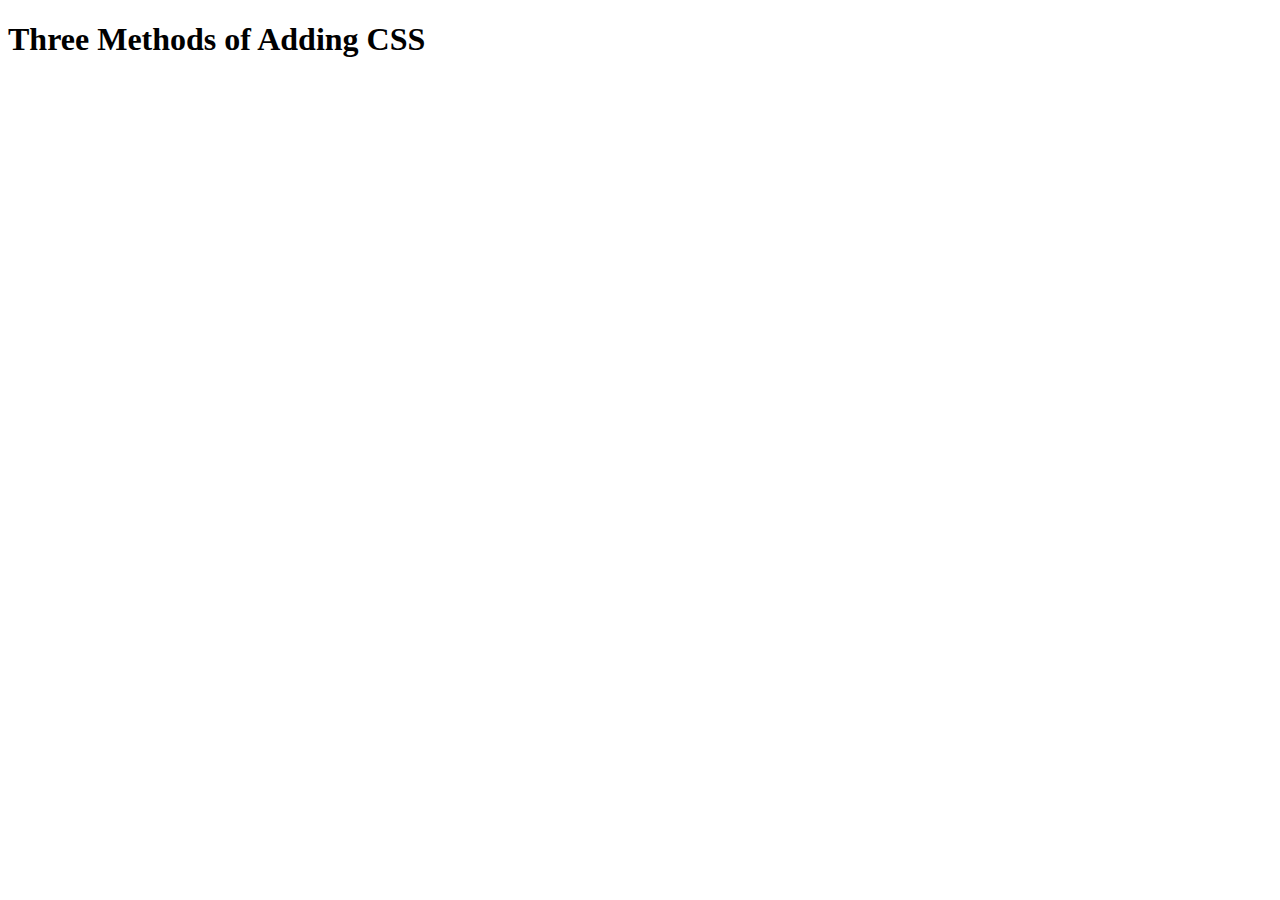
<file: 5.1. Adding CSS/index.html>
<!DOCTYPE html>
<html lang="en">

<head>
  <meta charset="UTF-8">
  <title>Adding CSS</title>
</head>

<body>
  <h1>Three Methods of Adding CSS</h1>
  <!-- Create 3 Links to The 3 Webpages: inline, internal and external -->
</body>

</html>
</file>
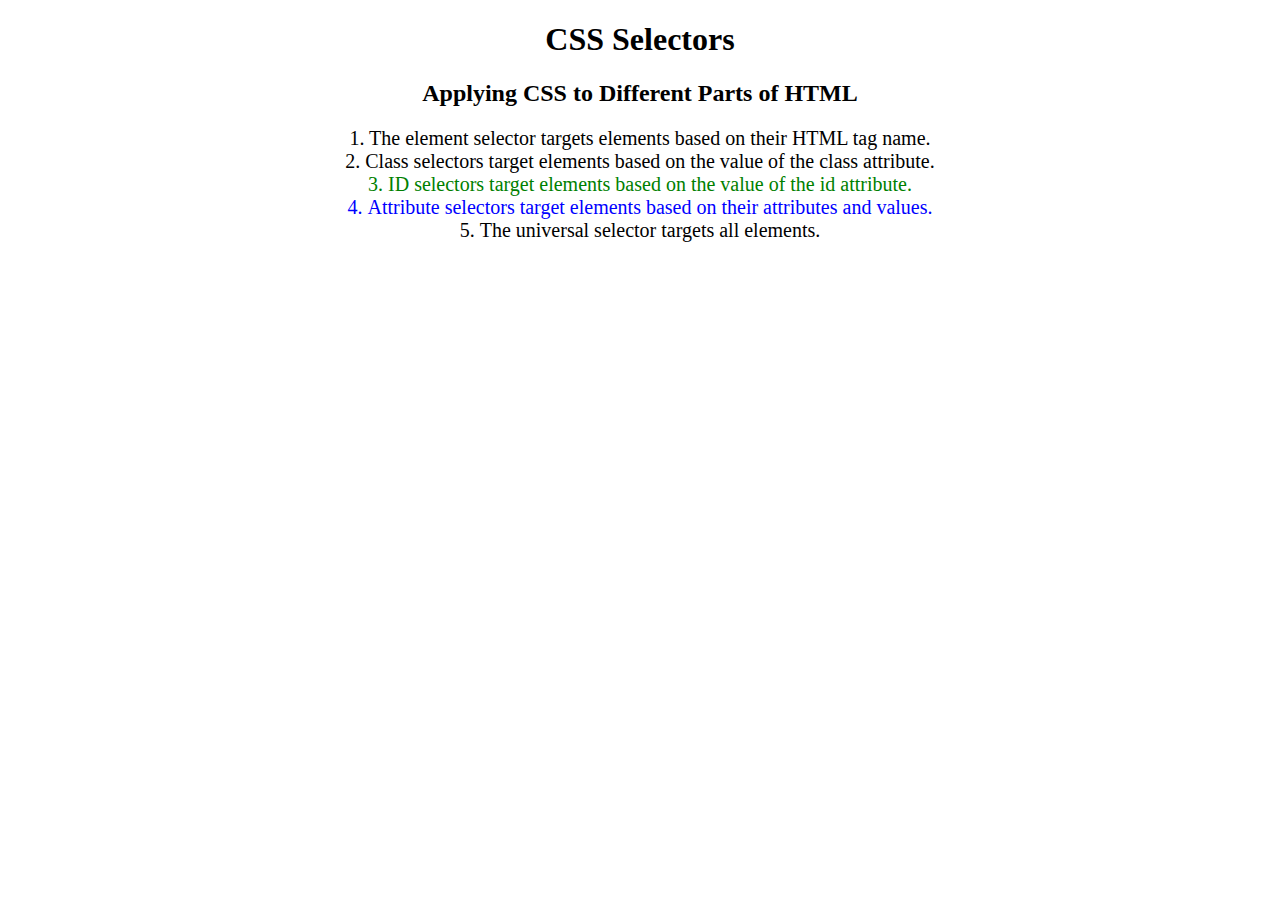
<file: 5.3 CSS Selectors/index.html>
<!DOCTYPE html>
<html lang="en">

<head>
  <meta charset="UTF-8">
  <title>CSS Selectors</title>
  <link rel="stylesheet" href="./style css selector.css" />
</head>

<body>
  <h1>CSS Selectors</h1>
  <h2>Applying CSS to Different Parts of HTML</h2>
  <!-- TODO 1: Set the CSS for all paragraph tags to "color: red" -->
  <p class="note">1. The element selector targets elements based on their HTML tag name.</p>

  <ol>
    <!-- TODO 2: Set the CSS for all elements with a class of "note" to "font-size: 20px" -->
    <li class="note" value="2">Class selectors target elements based on the value of the class attribute.</li>

    <!-- TODO 3: Set the CSS for the element with an id of "id-selector-demo" to "color: green" -->
    <li class="note" id="id-selector-demo" value="3">ID selectors target elements based on the value of the id
      attribute.</li>

    <!-- TODO 4: Set the CSS for the li elements that have the "value" attribute set to "4" to have "color: blue" -->
    <li class="note" value="4">Attribute selectors target elements based on their attributes and values.</li>

    <!-- TODO 5: Set all elements to have "text-align: center" -->
    <li class="note" value="5">The universal selector targets all elements.</li>
  </ol>
</body>

</html>
</file>
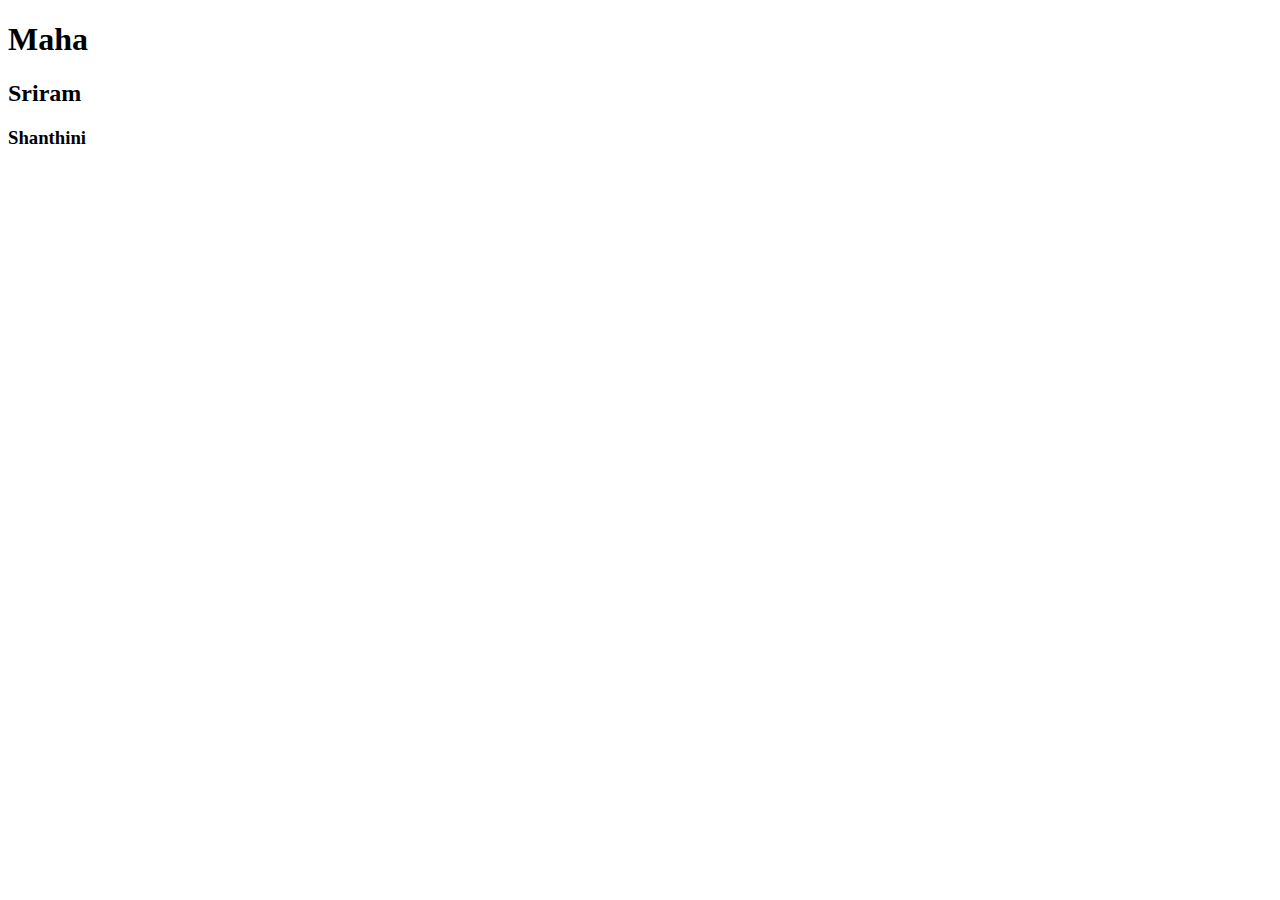
<file: SampleGitFile.html>
<!DOCTYPE html>
<html lang="en">
<head>
    <meta charset="UTF-8">
    <meta name="viewport" content="width=<h1>, initial-scale=1.0">
    <title>Document</title>
</head>
<body>
    <h1>Maha</h1>
    <h2>Sriram</h2>
    <h3>Shanthini</h3>
</body>
</html>
</file>
<file: 5.3 CSS Selectors/style css selector.css>
ol {
  margin-left: -40px;
  margin-top: -20px;
  list-style-position: inside;
}

/* Write your CSS below, don't change the rules above. */
h2{
  colour:red;
}

.note{
     font-size: 20px;
}

#id-selector-demo{
  color: green;
}

li[value="4"]{
  color: blue;
}

*{
  text-align: center;
}
</file>
